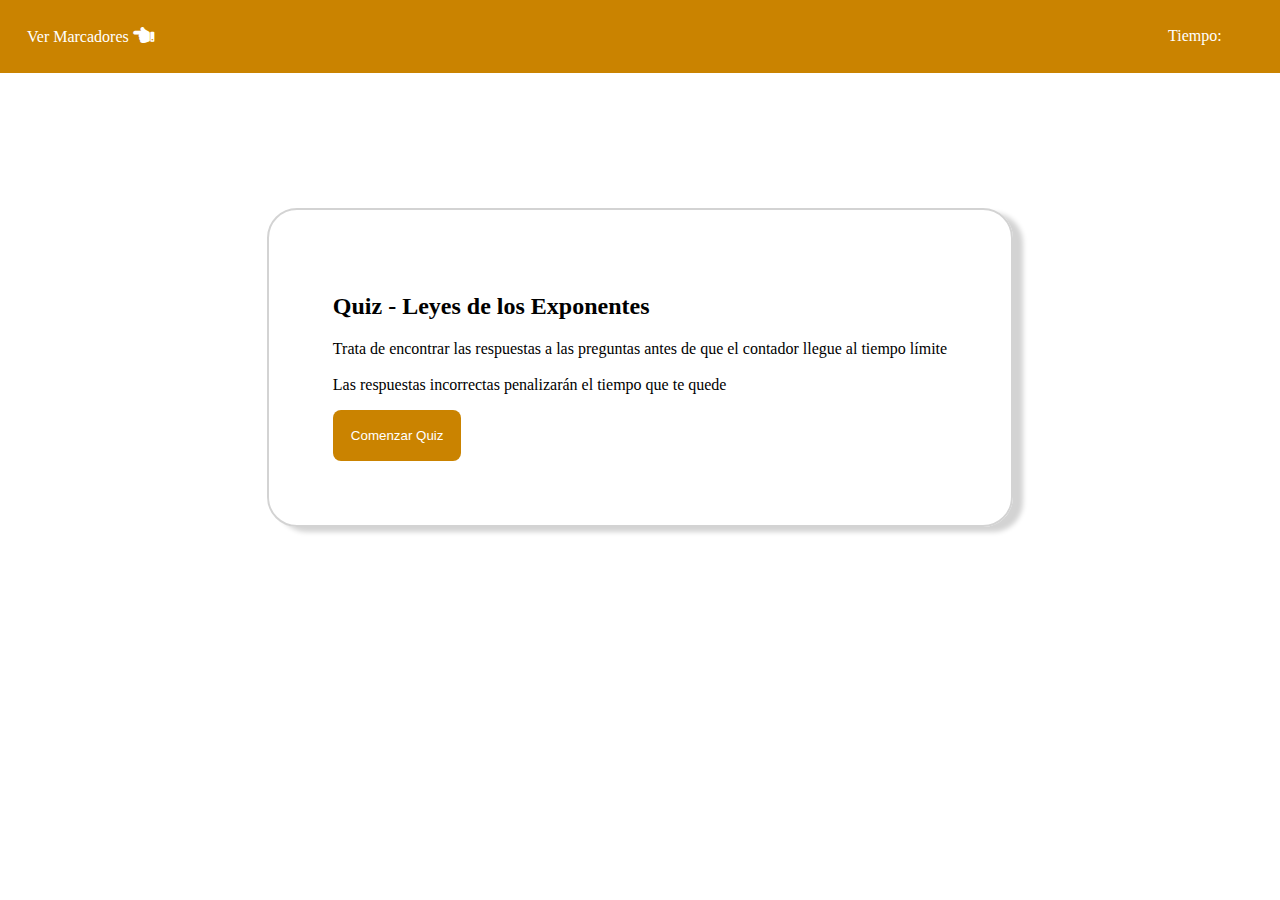
<file: pages/quiz/index.html>
<html lang="en">

<head>
    <meta charset="UTF-8">
    <meta name="viewport" content="width=device-width, initial-scale=1.0">
    <link rel="stylesheet" href="./assets/css/style.css">
    <link rel="stylesheet" href="https://cdnjs.cloudflare.com/ajax/libs/font-awesome/5.15.3/css/all.min.css">
    <title>Quiz Leyes de los Exponentes - Estadística</title>
    <link rel="shortcut icon" href="./assets/images/favicon.ico" type="image/x-icon">
</head>

<body>
    <header>
        <a id=leaderboard-link>Ver Marcadores <i class="fas fa-hand-point-left fa-lg"></i>
        </i></a> 
        
        <time>Tiempo: <span id="time"></span></time>
    </header>

    <main>
        <div id=start-card class="card">
            <h2 id=title>Quiz - Leyes de los Exponentes</h2>
            <p>Trata de encontrar las respuestas a las preguntas antes de que el contador llegue al tiempo límite  <br><br> Las respuestas incorrectas penalizarán el tiempo que te quede </p>
            <button id=start-button class="button">Comenzar Quiz</button>
        </div>

        <div hidden id=question-card class="card">

            <h2 id=question-text></h2>

            <div id=quiz-options>
                <button id=option0 class="button option-button"></button>
                <button id=option1 class="button option-button"></button>
                <button id=option2 class="button option-button"></button>
                <button id=option3 class="button option-button"></button>
            </div>

            <div id=result-div>
                <hr>
                <p id=result-text></p>
            </div>

        </div>

        <div hidden id=score-card class="card">
            <h2>Bien hecho!</h2>
            <p>Tu puntuación final es: <span id=score></span>.</p>
            <form class="inline-form" id="submission-form">
                  <label for="initials">Tus iniciales: </label>
                  <input type="text" id="initials">
                  <button id="submit-button" class="button">Terminar</button>
            </form>
        </div>

        <div hidden id=leaderboard-card class="card">
            <h2>Marcadores</h2>
            <ol id="highscore-list">
            </ol>
            <div class="inline-buttons">
                <button id="back-button" class="button">Regresar</button>
                <button id="clear-button" class="button">Limpiar Marcador</button>
            </div>
        </div>

    </main>
    
    <script src="./assets/js/script.js"></script>
</body>

</html>
</file>
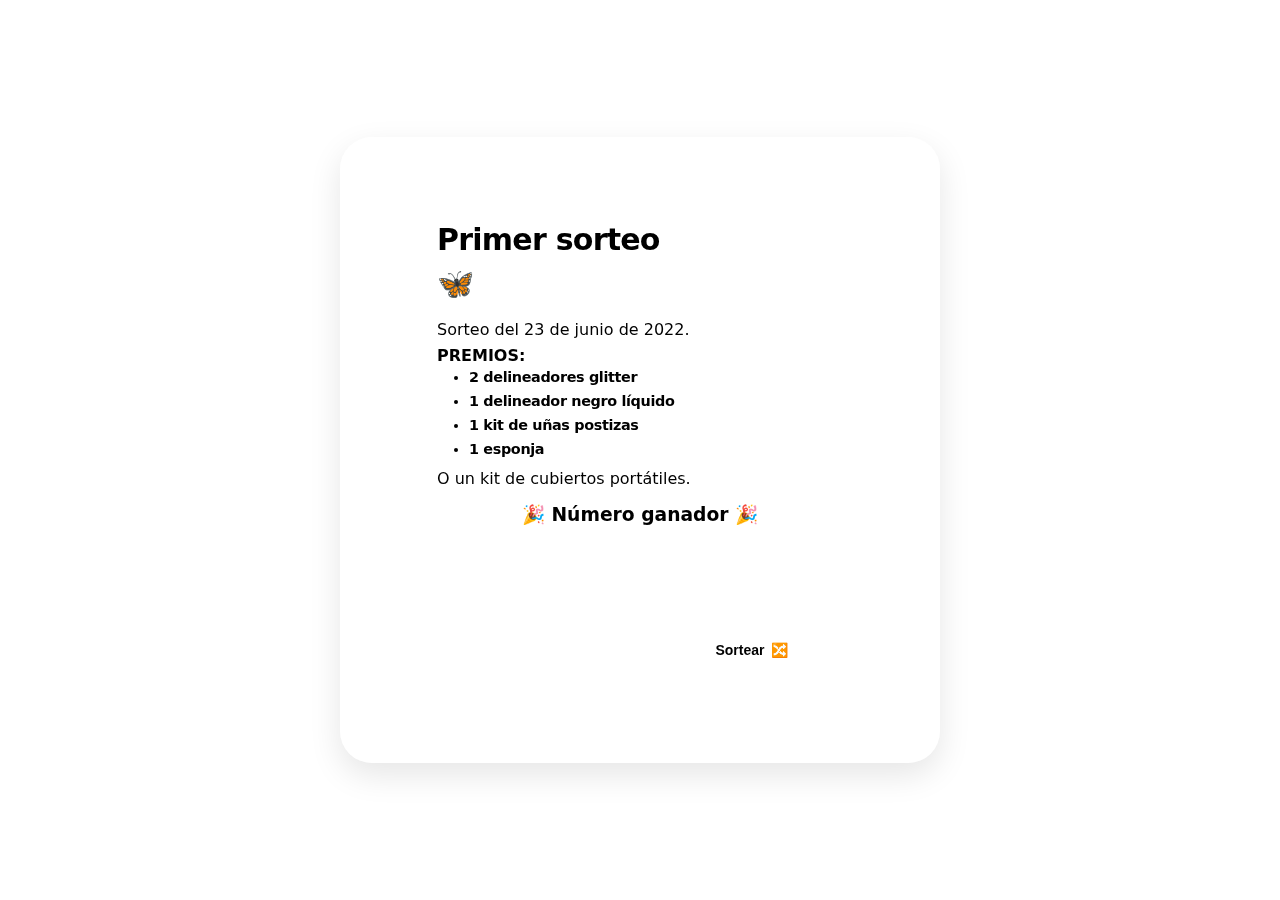
<file: pages/rifa/index.html>
<!DOCTYPE html>
<html lang="en">
  <head>
    <link rel="stylesheet" href="./style.css">
    <meta charset="UTF-8">
    <meta http-equiv="X-UA-Compatible" content="IE=edge">
    <meta name="viewport" content="width=device-width, initial-scale=1.0">
    <title>Rifa Amatista</title>
  </head>
  <body>
    <!-- Canvas -->
    <canvas class="orb-canvas"></canvas>
    <!-- Overlay -->
    <div class="overlay">
      <!-- Overlay inner wrapper -->
      <div class="overlay__inner">
        <!-- Title -->
        <h1 class="overlay__title">
          Primer sorteo
          <span class="text-gradient">Amatista</span>  🦋
        </h1>
        <!-- Description -->
        <p class="overlay__description">
          Sorteo del 23 de junio de 2022.
        </p>
        <p><strong>PREMIOS:</strong>
        <ul>
            <li>2 delineadores glitter</li>
            <li>1 delineador negro líquido</li>
            <li>1 kit de uñas postizas</li>
            <li>1 esponja</li>
        </ul>
        </p>
      <p>O un kit de cubiertos portátiles.</p>
        
      <h3 style="text-align: center; margin-top: 1rem;">🎉 Número ganador 🎉</h3>
      
      <div class="numero"><h2 id="result" class="text-gradient">?</h2></div>
        
        <!-- Buttons -->
        <div class="overlay__btns">
          <input type="text" id="quantity" name="quantity" class="quantity">
          <button class="overlay__btn overlay__btn--colors" onclick="getRandomNumber()">
            <span>Sortear</span>
            <span class="overlay__btn-emoji">🔀</span>
          </button>
        </div>
      </div>
    </div>
    
    <script type="module">
      import jsConfetti from "https://cdn.skypack.dev/js-confetti";
      import chance from 'https://cdn.skypack.dev/chance';
      import * as PIXI from "https://cdn.skypack.dev/pixi.js";
      import { KawaseBlurFilter } from "https://cdn.skypack.dev/@pixi/filter-kawase-blur";
      import SimplexNoise from "https://cdn.skypack.dev/simplex-noise";
      import hsl from "https://cdn.skypack.dev/hsl-to-hex";
      import debounce from "https://cdn.skypack.dev/debounce";

      // confetti
      const confetti = new jsConfetti();
      const random_gen = new chance();

      setTimeout(() => {
        confetti.addConfetti()
      }, 500)
      
      confetti.addConfetti({
        emojis: ['🌈', '💥', '✨', '💫', '🌸'],
     })

      // return a random number within a range
      function random(min, max) {
        return Math.random() * (max - min) + min;
      }
      
      function getRandomNumber() {
        var max_val = parseInt(quantity.value);
        var a = random_gen.integer({ min: 1, max: max_val });
        console.log(a);
        document.getElementById("result").innerHTML = a;
        confetti.addConfetti();
      }

      const btn = document.querySelector("button");
      
      btn.addEventListener("click", getRandomNumber);
      
      // map a number from 1 range to another
      function map(n, start1, end1, start2, end2) {
        return ((n - start1) / (end1 - start1)) * (end2 - start2) + start2;
      }
            
      // Create a new simplex noise instance
      const simplex = new SimplexNoise();
      
      // ColorPalette class
      class ColorPalette {
        constructor() {
          this.setColors();
          this.setCustomProperties();
        }
      
        setColors() {
          // pick a random hue somewhere between 220 and 360
          this.hue = ~~random(220, 360);
          this.complimentaryHue1 = this.hue + 30;
          this.complimentaryHue2 = this.hue + 60;
          // define a fixed saturation and lightness
          this.saturation = 95;
          this.lightness = 50;
      
          // define a base color
          this.baseColor = hsl(this.hue, this.saturation, this.lightness);
          // define a complimentary color, 30 degress away from the base
          this.complimentaryColor1 = hsl(
            this.complimentaryHue1,
            this.saturation,
            this.lightness
          );
          // define a second complimentary color, 60 degrees away from the base
          this.complimentaryColor2 = hsl(
            this.complimentaryHue2,
            this.saturation,
            this.lightness
          );
      
          // store the color choices in an array so that a random one can be picked later
          this.colorChoices = [
            this.baseColor,
            this.complimentaryColor1,
            this.complimentaryColor2
          ];
        }
      
        randomColor() {
          // pick a random color
          return this.colorChoices[~~random(0, this.colorChoices.length)].replace(
            "#",
            "0x"
          );
        }
      
        setCustomProperties() {
          // set CSS custom properties so that the colors defined here can be used throughout the UI
          document.documentElement.style.setProperty("--hue", this.hue);
          document.documentElement.style.setProperty(
            "--hue-complimentary1",
            this.complimentaryHue1
          );
          document.documentElement.style.setProperty(
            "--hue-complimentary2",
            this.complimentaryHue2
          );
        }
      }
      
      // Orb class
      class Orb {
        // Pixi takes hex colors as hexidecimal literals (0x rather than a string with '#')
        constructor(fill = 0x000000) {
          // bounds = the area an orb is "allowed" to move within
          this.bounds = this.setBounds();
          // initialise the orb's { x, y } values to a random point within it's bounds
          this.x = random(this.bounds["x"].min, this.bounds["x"].max);
          this.y = random(this.bounds["y"].min, this.bounds["y"].max);
      
          // how large the orb is vs it's original radius (this will modulate over time)
          this.scale = 1;
      
          // what color is the orb?
          this.fill = fill;
      
          // the original radius of the orb, set relative to window height
          this.radius = random(window.innerHeight / 6, window.innerHeight / 3);
      
          // starting points in "time" for the noise/self similar random values
          this.xOff = random(0, 1000);
          this.yOff = random(0, 1000);
          // how quickly the noise/self similar random values step through time
          this.inc = 0.002;
      
          // PIXI.Graphics is used to draw 2d primitives (in this case a circle) to the canvas
          this.graphics = new PIXI.Graphics();
          this.graphics.alpha = 0.825;
      
          // 250ms after the last window resize event, recalculate orb positions.
          window.addEventListener(
            "resize",
            debounce(() => {
              this.bounds = this.setBounds();
            }, 250)
          );
        }
      
        setBounds() {
          // how far from the { x, y } origin can each orb move
          const maxDist =
            window.innerWidth < 1000 ? window.innerWidth / 3 : window.innerWidth / 5;
          // the { x, y } origin for each orb (the bottom right of the screen)
          const originX = window.innerWidth / 1.25;
          const originY =
            window.innerWidth < 1000
              ? window.innerHeight
              : window.innerHeight / 1.375;
      
          // allow each orb to move x distance away from it's x / y origin
          return {
            x: {
              min: originX - maxDist,
              max: originX + maxDist
            },
            y: {
              min: originY - maxDist,
              max: originY + maxDist
            }
          };
        }
      
        update() {
          // self similar "psuedo-random" or noise values at a given point in "time"
          const xNoise = simplex.noise2D(this.xOff, this.xOff);
          const yNoise = simplex.noise2D(this.yOff, this.yOff);
          const scaleNoise = simplex.noise2D(this.xOff, this.yOff);
      
          // map the xNoise/yNoise values (between -1 and 1) to a point within the orb's bounds
          this.x = map(xNoise, -1, 1, this.bounds["x"].min, this.bounds["x"].max);
          this.y = map(yNoise, -1, 1, this.bounds["y"].min, this.bounds["y"].max);
          // map scaleNoise (between -1 and 1) to a scale value somewhere between half of the orb's original size, and 100% of it's original size
          this.scale = map(scaleNoise, -1, 1, 0.5, 1);
      
          // step through "time"
          this.xOff += this.inc;
          this.yOff += this.inc;
        }
      
        render() {
          // update the PIXI.Graphics position and scale values
          this.graphics.x = this.x;
          this.graphics.y = this.y;
          this.graphics.scale.set(this.scale);
      
          // clear anything currently drawn to graphics
          this.graphics.clear();
      
          // tell graphics to fill any shapes drawn after this with the orb's fill color
          this.graphics.beginFill(this.fill);
          // draw a circle at { 0, 0 } with it's size set by this.radius
          this.graphics.drawCircle(0, 0, this.radius);
          // let graphics know we won't be filling in any more shapes
          this.graphics.endFill();
        }
      }
      
      // Create PixiJS app
      const app = new PIXI.Application({
        // render to <canvas class="orb-canvas"></canvas>
        view: document.querySelector(".orb-canvas"),
        // auto adjust size to fit the current window
        resizeTo: window,
        // transparent background, we will be creating a gradient background later using CSS
        transparent: true
      });
      
      // Create colour palette
      const colorPalette = new ColorPalette();
      
      app.stage.filters = [new KawaseBlurFilter(30, 10, true)];
      
      // Create orbs
      const orbs = [];
      
      for (let i = 0; i < 10; i++) {
        const orb = new Orb(colorPalette.randomColor());
      
        app.stage.addChild(orb.graphics);
      
        orbs.push(orb);
      }
      
      // Animate!
      if (!window.matchMedia("(prefers-reduced-motion: reduce)").matches) {
        app.ticker.add(() => {
          orbs.forEach((orb) => {
            orb.update();
            orb.render();
          });
        });
      } else {
        orbs.forEach((orb) => {
          orb.update();
          orb.render();
        });
      }
      
      document
        .querySelector(".overlay__btn--colors")
        .addEventListener("click", () => {
          colorPalette.setColors();
          colorPalette.setCustomProperties();
      
          orbs.forEach((orb) => {
            orb.fill = colorPalette.randomColor();
          });
        });
      
    </script>
  </body>
</html>
</file>
<file: pages/quiz/assets/css/style.css>
/* Body Styles */

body {
  font-family: Verdana;
  background-color: #ffffff;
  margin: 0px;
}

/* Header Styles  */

header {
  display: flex;
  justify-content: space-between;
  background-color: #ca8300;
  color: #ffffff;
  padding: 3vh;
}

/* specify min-width for time element to give enough space for the span inside it to contain 3 digits without visibly moving the "time" text */

time {
  min-width: 85px;
}

/* Main Styles */

main {
  display: flex;
  align-items: center;
  justify-content: center;
}

/* Button Styles */

.button {
  display: block;
  color: #ffffff;
  background-color: #ca8300;
  padding: 2vh;
  border-radius: 8px;
  border: none;
}

.inline-buttons {
  display: inline-flex;
}

/* Card Styles */

.card {
  max-width: 80%;
  margin-top: 15vh;
  border: solid;
  border-width: 2px;
  padding: 5vw;
  border-radius: 30px;
  border-color: lightgray;
  box-shadow: 10px 5px 5px lightgray;
}

/* Start Card Styles */

#start-screen {
  display: inline;
  text-align: center;
}

/* Question Card Styles */

.option-button {
  width: 100%;
  text-align: left;
  margin: 5px;
}

#result-div {
  display: none;
}

/* Score Card Styles */

.inline-form {
  display: flex;
  flex-wrap: wrap;
  align-items: center;
}

#initials {
  width: 25%;
  margin: 8px;
  padding: 1vh;
}

/* Leaderboard Card Styles */

#back-button {
  margin-right: 8px;
}

.highscore-list {
  padding-inline-start: 20px;
}

/* Media Queries */

@media screen and (min-width: 850px) {
  .card {
    max-width: 680px;
  }
}

/* Media query that specifies devices that can utilize hover */
@media (hover) {
  /* Stylings pertaining to hover pseudo-class*/
  a:hover {
    color: #cbe1e0;
  }

  button:hover {
    background-color: #8b5b01;
  }
}
</file>
<file: pages/rifa/style.css>
:root {
    --dark-color: hsl(var(--hue), 100%, 9%);
    --light-color: hsl(var(--hue), 95%, 98%);
    --base: hsl(var(--hue), 95%, 50%);
    --complimentary1: hsl(var(--hue-complimentary1), 95%, 50%);
    --complimentary2: hsl(var(--hue-complimentary2), 95%, 50%);
  
    --font-family: "Poppins", system-ui;
  
    --bg-gradient: linear-gradient(
      to bottom,
      hsl(var(--hue), 95%, 99%),
      hsl(var(--hue), 95%, 84%)
    );
  }
  
  * {
    margin: 0;
    padding: 0;
    box-sizing: border-box;
  }
  
  html {
    -webkit-font-smoothing: antialiased;
    -moz-osx-font-smoothing: grayscale;
  }
  
  li {
    font-size: 0.9rem;
    line-height: 0.5rem;
    font-weight: 700;
    letter-spacing: -0.025em;
    margin-bottom: 1rem;
    margin-left: 2rem;
    margin-top: 0.5rem;
  }
  
  body {
    max-width: 1920px;
    min-height: 100vh;
    display: grid;
    place-items: center;
    padding: 2rem;
    font-family: var(--font-family);
    color: var(--dark-color);
    background: var(--bg-gradient);
  }
  
  .orb-canvas {
    position: fixed;
    top: 0;
    left: 0;
    width: 100%;
    height: 100%;
    pointer-events: none;
    z-index: -1;
  }
  
  strong {
    font-weight: 600;
  }
  
  .numero {
    text-align: center;
    margin-top: 0.9rem;
    margin-bottom: 0.5rem;
    margin-left: 120px;
    margin-right: 120px;
    font-size: 30px;  
  }
  
  .overlay {
    width: 100%;
    max-width: 600px;
    max-height: 640px;
    padding: 5rem 6rem;
    display: flex;
    align-items: center;
    background: rgba(255, 255, 255, 0.375);
    box-shadow: 0 0.75rem 2rem 0 rgba(0, 0, 0, 0.1);
    border-radius: 2rem;
    border: 1px solid rgba(255, 255, 255, 0.125);
  }
  
  .overlay__inner {
    max-width: 36rem;
  }
  
  .overlay__title {
    font-size: 1.875rem;
    line-height: 2.75rem;
    font-weight: 700;
    letter-spacing: -0.025em;
    margin-bottom: 1rem;
  }
  
  .result_text {
    position: right;
  }
  
  .text-gradient {
    background-image: linear-gradient(
      45deg,
      var(--base) 25%,
      var(--complimentary2)
    );
    -webkit-background-clip: text;
    -webkit-text-fill-color: transparent;
    -moz-background-clip: text;
    -moz-text-fill-color: transparent;
  }
  
  .overlay__description {
    font-size: 1rem;
    line-height: 1rem;
    margin-bottom: 0.5rem;
  }
  
  .overlay__btns {
    width: 100%;
    max-width: 30rem;
    display: flex;
    margin-top: 20px;
  }
  
  .quantity {
    text-align: center; 
    width: 50%;
    display: flex;
    margin: 10px 30px 10px 10px;
    height: 3rem;
    align-items: center;
    background: var(--dark-color);
    color: var(--light-color);
    border: none;
    border-radius: 0.5rem;
    justify-content: center;
    align-items: center;
    font-size: 1rem;
    font-weight: 600;
  }
  
  .overlay__btn {
    width: 50%;
    height: 2.5rem;
    display: flex;
    justify-content: center;
    align-items: center;
    font-size: 0.875rem;
    font-weight: 600;
    color: var(--light-color);
    background: var(--dark-color);
    border: none;
    border-radius: 0.5rem;
    transition: transform 150ms ease;
    outline-color: hsl(var(--hue), 95%, 50%);
    margin-top: 1rem;
  }
  
  .overlay__btn:hover {
    transform: scale(1.05);
    cursor: pointer;
  }
  
  .overlay__btn--transparent {
    background: transparent;
    color: var(--dark-color);
    border: 2px solid var(--dark-color);
    border-width: 2px;
    margin-right: 0.75rem;
  }
  
  .overlay__btn-emoji {
    margin-left: 0.375rem;
  }
  
  a {
    text-decoration: none;
    color: var(--dark-color);
    width: 100%;
    height: 100%;
    display: flex;
    justify-content: center;
    align-items: center;
  }
  
  /* Not too many browser support this yet but it's good to add! */
  @media (prefers-contrast: high) {
    .orb-canvas {
      display: none;
    }
  }
  
  @media only screen and (max-width: 1140px) {
    .overlay {
      padding: 8rem 4rem;
    }
  }
  
  @media only screen and (max-width: 840px) {
    body {
      padding: 1.5rem;
    }
  
    .overlay {
      padding: 4rem;
      height: auto;
    }
  
    .overlay__title {
      font-size: 1.25rem;
      line-height: 1.5rem;
      margin-bottom: 1rem;
    }
  
    .overlay__description {
      font-size: 0.875rem;
      line-height: 1.5rem;
      margin-bottom: 2.5rem;
    }
  }
  
  @media only screen and (max-width: 600px) {
    .overlay {
      padding: 1.5rem;
    }
  
    .overlay__btns {
      flex-wrap: wrap;
    }
  
    .overlay__btn {
      width: 100%;
      font-size: 0.75rem;
      margin-right: 0;
    }
  
    .overlay__btn:first-child {
      margin-bottom: 1rem;
    }
  }
</file>
